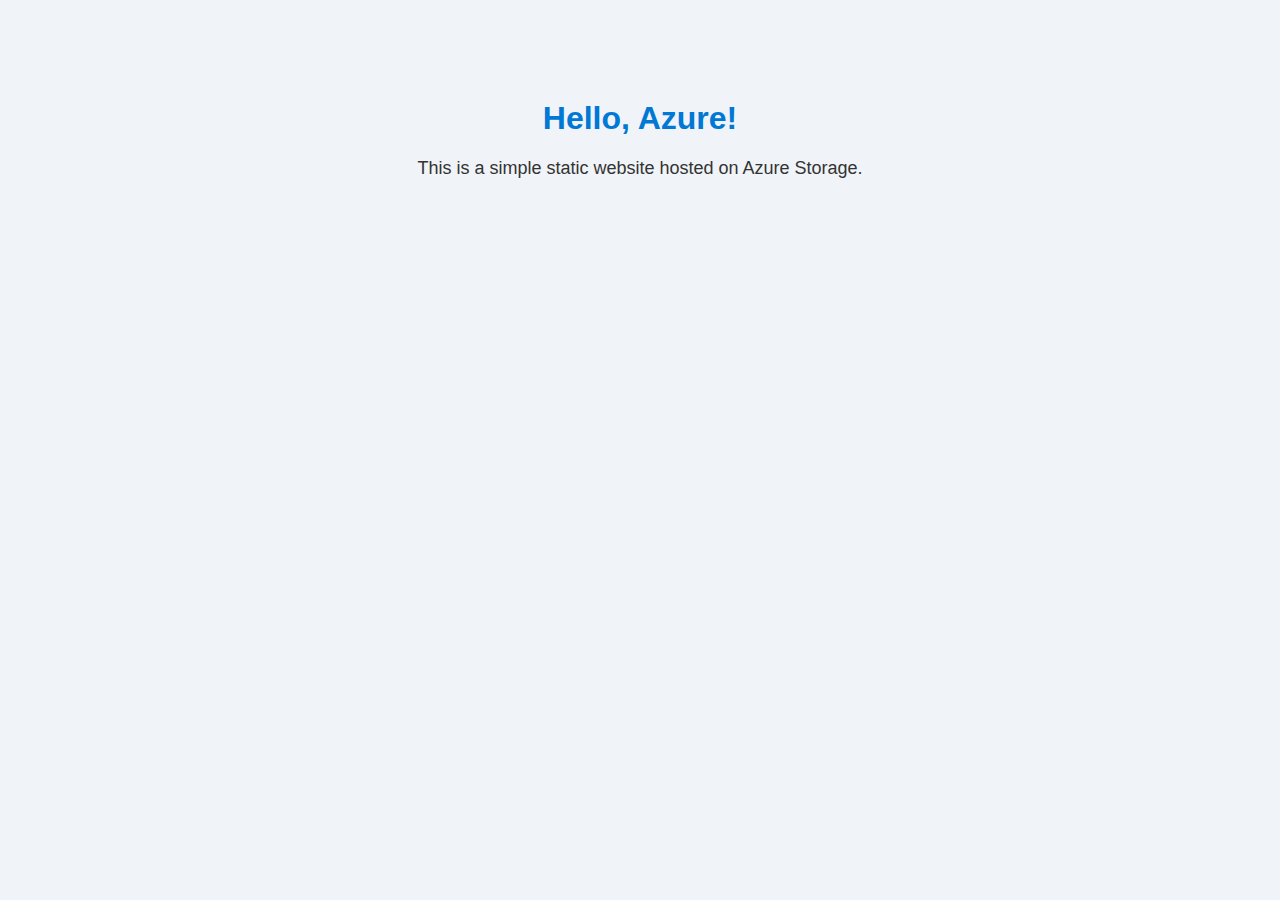
<file: index.html>
<!DOCTYPE html>
<html lang="en">
<head>
    <meta charset="UTF-8">
    <title>Welcome to My Azure Static Website</title>
    <link rel="stylesheet" href="styles.css">
</head>
<body>
    <div class="container">
        <h1>Hello, Azure!</h1>
        <p>This is a simple static website hosted on Azure Storage.</p>
    </div>
</body>
</html>
</file>
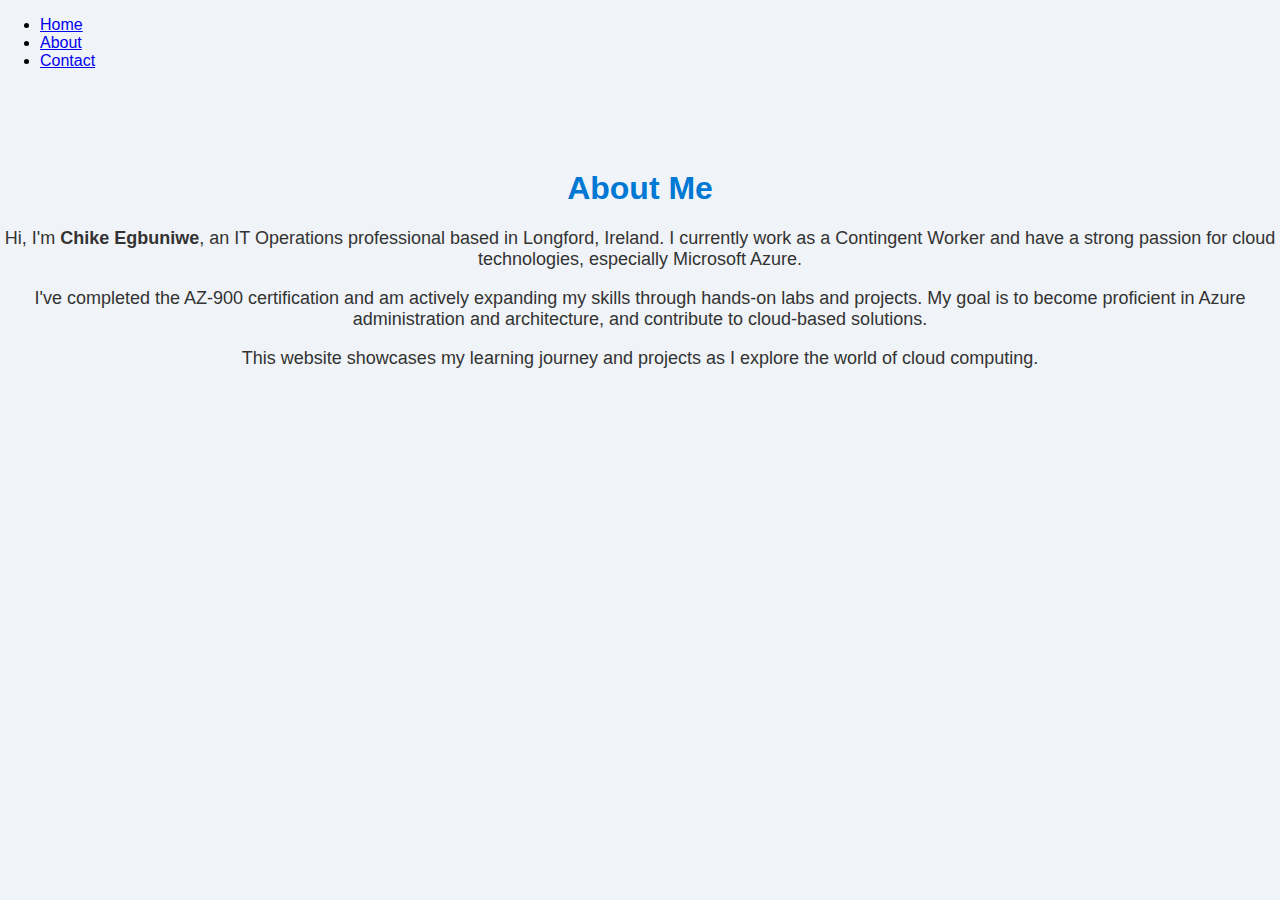
<file: about.html>
<!DOCTYPE html>
<html lang="en">
<head>
    <meta charset="UTF-8">
    <title>About Chike Egbuniwe</title>
    <link rel="stylesheet" href="styles.css">
</head>
<body>
    <nav>
        <ul>
            <li><a href="index.html">Home</a></li>
            <li><a href="about.html">About</a></li>
            <li><a href="contact.html">Contact</a></li>
        </ul>
    </nav>
    <div class="container">
        <h1>About Me</h1>
        <p>Hi, I'm <strong>Chike Egbuniwe</strong>, an IT Operations professional based in Longford, Ireland. I currently work as a Contingent Worker and have a strong passion for cloud technologies, especially Microsoft Azure.</p>
        <p>I've completed the AZ-900 certification and am actively expanding my skills through hands-on labs and projects. My goal is to become proficient in Azure administration and architecture, and contribute to cloud-based solutions.</p>
        <p>This website showcases my learning journey and projects as I explore the world of cloud computing.</p>
    </div>
</body>
</html>
</file>
<file: styles.css>
body {
    font-family: Arial, sans-serif;
    background-color: #f0f4f8;
    margin: 0;
    padding: 0;
}

.container {
    text-align: center;
    margin-top: 100px;
}

h1 {
    color: #0078D4;
}

p {
    font-size: 18px;
    color: #333;
}
</file>
